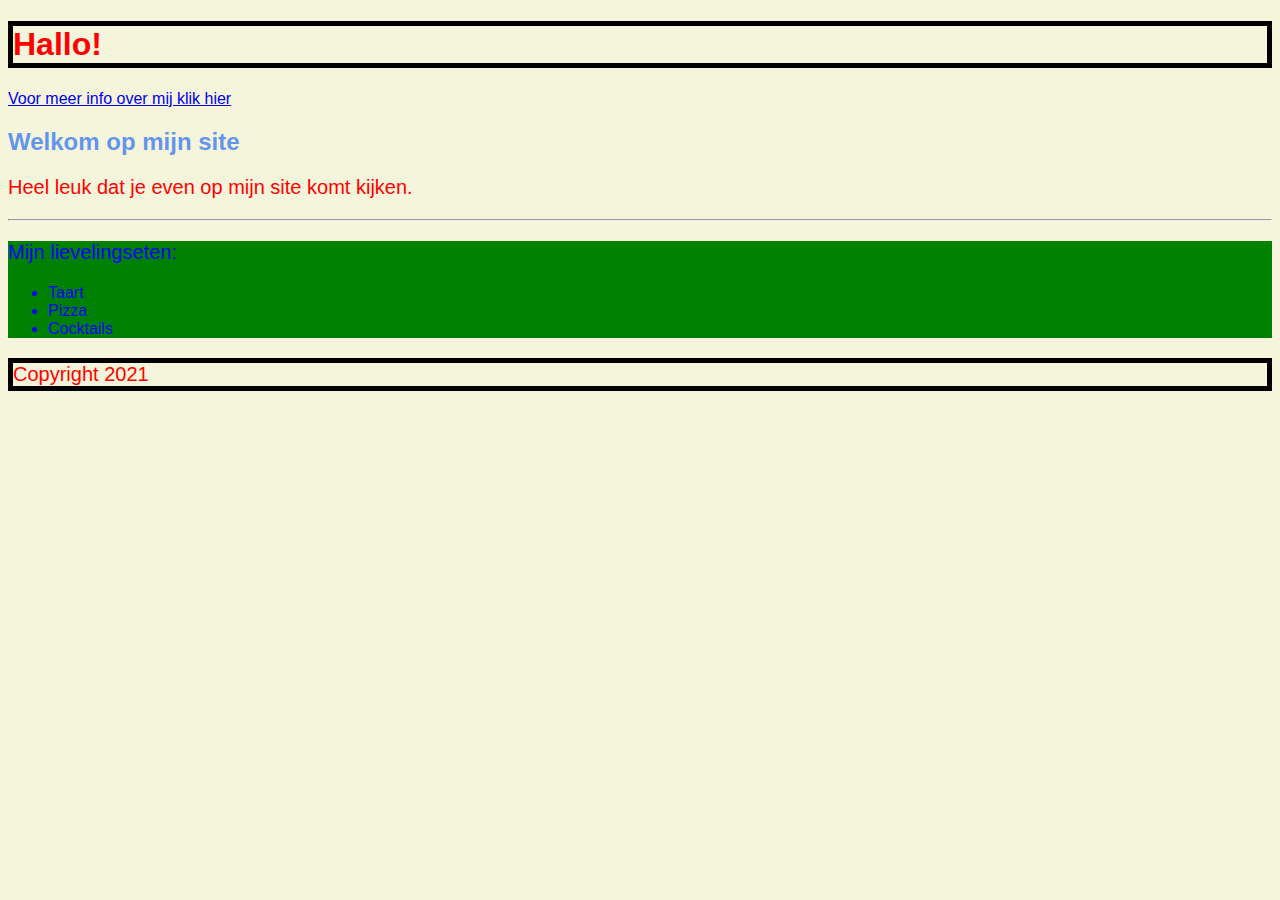
<file: index.html>
<!DOCTYPE html>
<html>
    <head>
        <title>Homepage</title>
        <link rel="stylesheet" type="text/css" href="styles.css">
    </head>
    <body>
        <header>
            <h1 class="black-border">Hallo!</h1>
        </header>

<nav>
    <a href="about.html">Voor meer info over mij klik hier</a>
</nav>

        <main>
            <h2 class="welkom">Welkom op mijn site</h2>
            <p>Heel leuk dat je even op mijn site komt kijken.</p>
            <hr>
        <aside id="green-background">
                <p>Mijn lievelingseten:</p>
                <ul>
                    <li>Taart</li>
                    <li>Pizza</li>
                    <li>Cocktails</li>
                </ul>
        </aside>

        </main>
  
    <footer>
       <p class="black-border">Copyright 2021</p>
    </footer>

    </body>
</html>
</file>
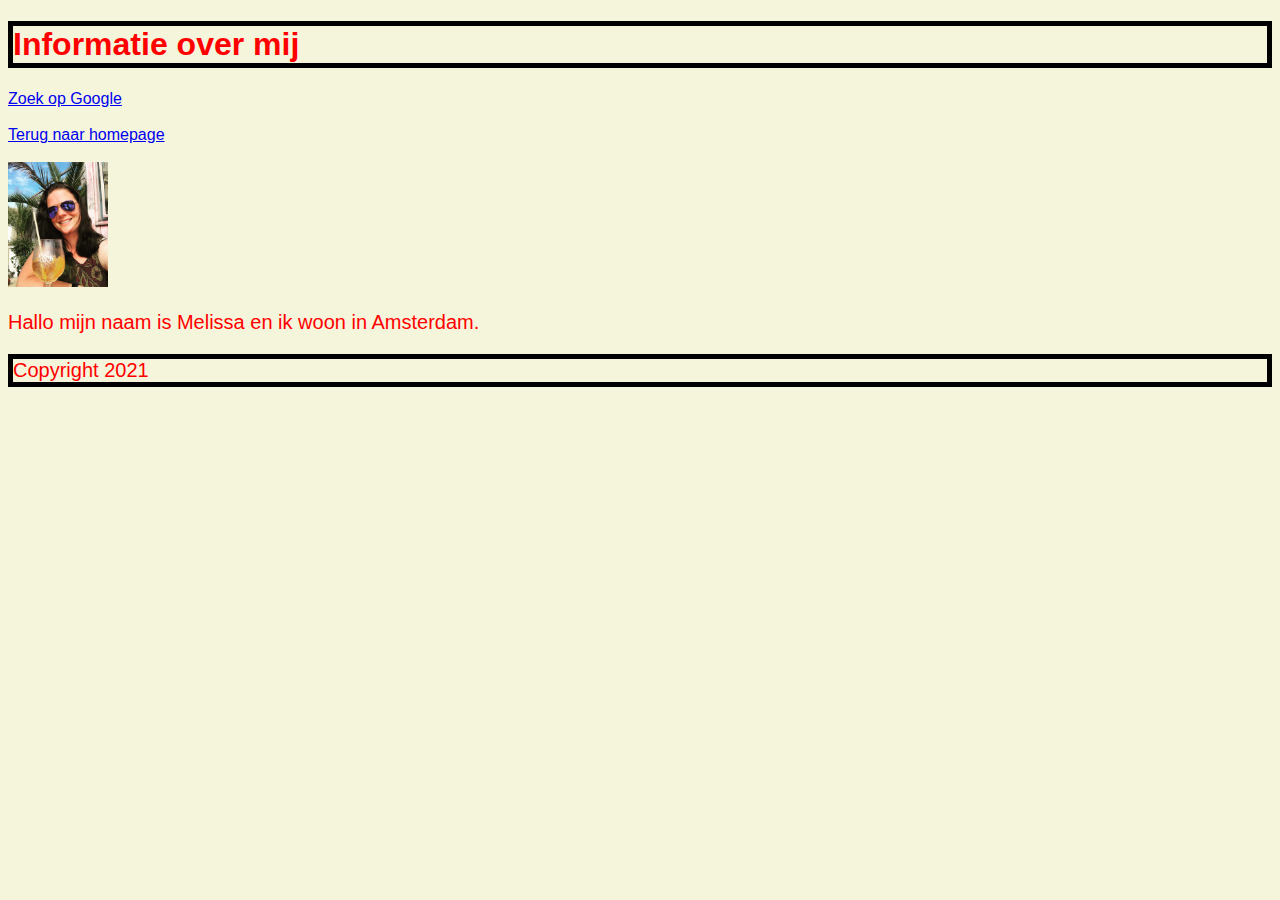
<file: about.html>
<!DOCTYPE html>
<html>
    <head>
        <title>About</title>
        <link rel="stylesheet" type="text/css" href="styles.css">
    </head>

    <body>

<header>
<h1 class="black-border">Informatie over mij</h1>
</header>

<nav>
    <a href="https://www.google.nl/?client=safari" target="_blank" >Zoek op Google</a><br><br>
    <a href="index.html" >Terug naar homepage</a>
</nav>
<br>
<main>
<img src="melissa.jpg" width= "100">

<p>Hallo mijn naam is Melissa en ik woon in Amsterdam.</p>
</main>

<footer>
<p class="black-border">Copyright 2021</p>
</footer>

</body>
</html>
</file>
<file: styles.css>
body {
    color: red;
    background-color: beige;
    font-family: 'Lucida Sans', 'Lucida Sans Regular', 'Lucida Grande', 'Lucida Sans Unicode', Geneva, Verdana, sans-serif;
}

p {
    font-size: 20px;
}

.black-border {
    border: 5px solid black;
}

.welkom {
    color:cornflowerblue;
}

#green-background {
    background-color: green;
    color: blue;
}
</file>
